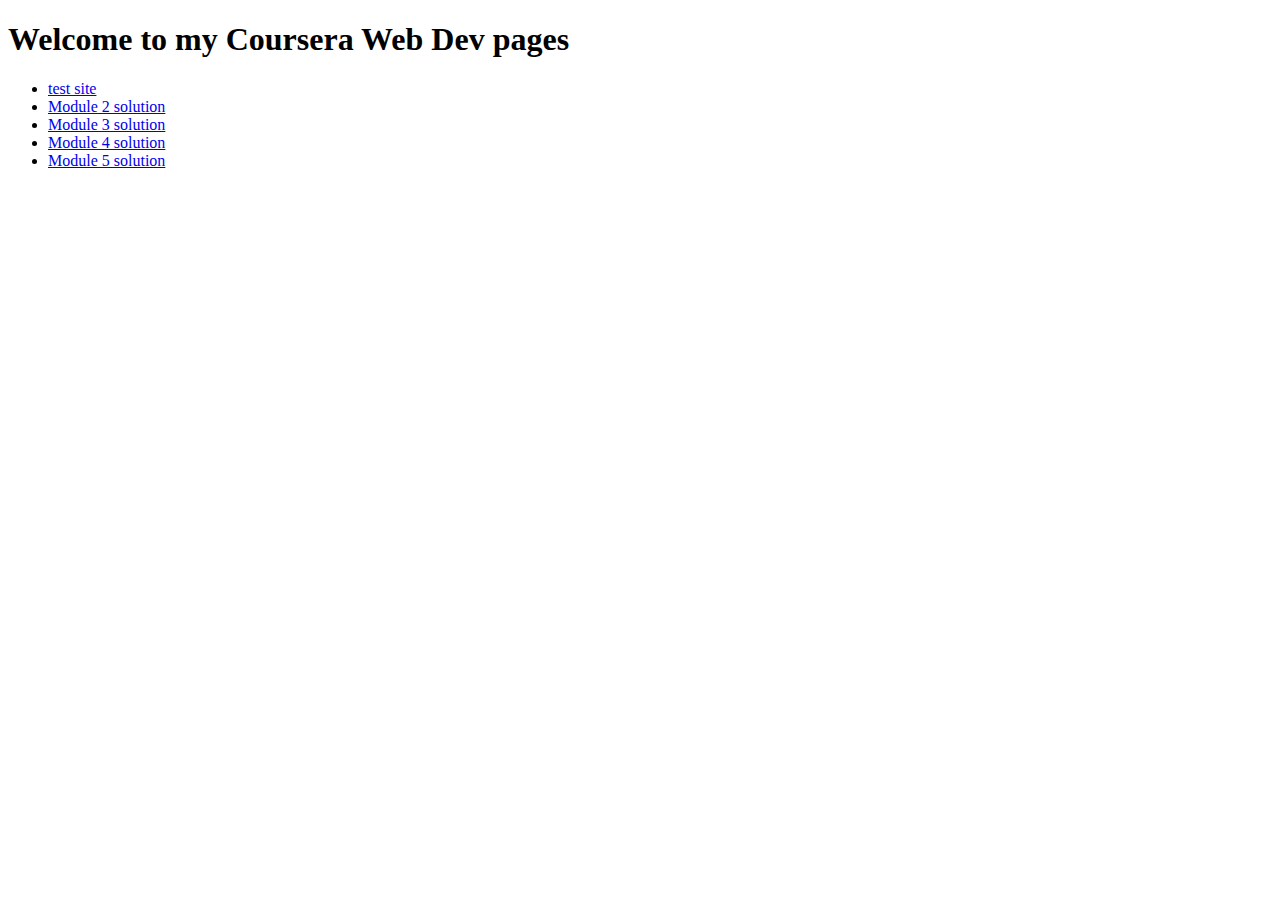
<file: index.html>
<!DOCTYPE html>
<html>
    <head>
        <meta charset="utf-8">
        <meta http-equiv="X-UA-Compatible" content="IE=edge">
        <title>WebDev</title>
        <meta name="description" content="">
        <meta name="viewport" content="width=device-width, initial-scale=1">
        <link rel="stylesheet" href="">
    </head>
    <body>
        <script src="" async defer></script>
        <h1>Welcome to my Coursera Web Dev pages</h1>
        <div>
            <ul>
                <li> <a href="site/index.html">test site</a></li>
                <li> <a href="Module2/index.html">Module 2 solution</a></li>
                <li> <a href="Module3/index.html">Module 3 solution</a></li>
                <li> <a href="Module4/index.html">Module 4 solution</a></li>
                <li> <a href="Module5/index.html">Module 5 solution</a></li>
            </ul>
        </div>
    </body>
</html>
</file>
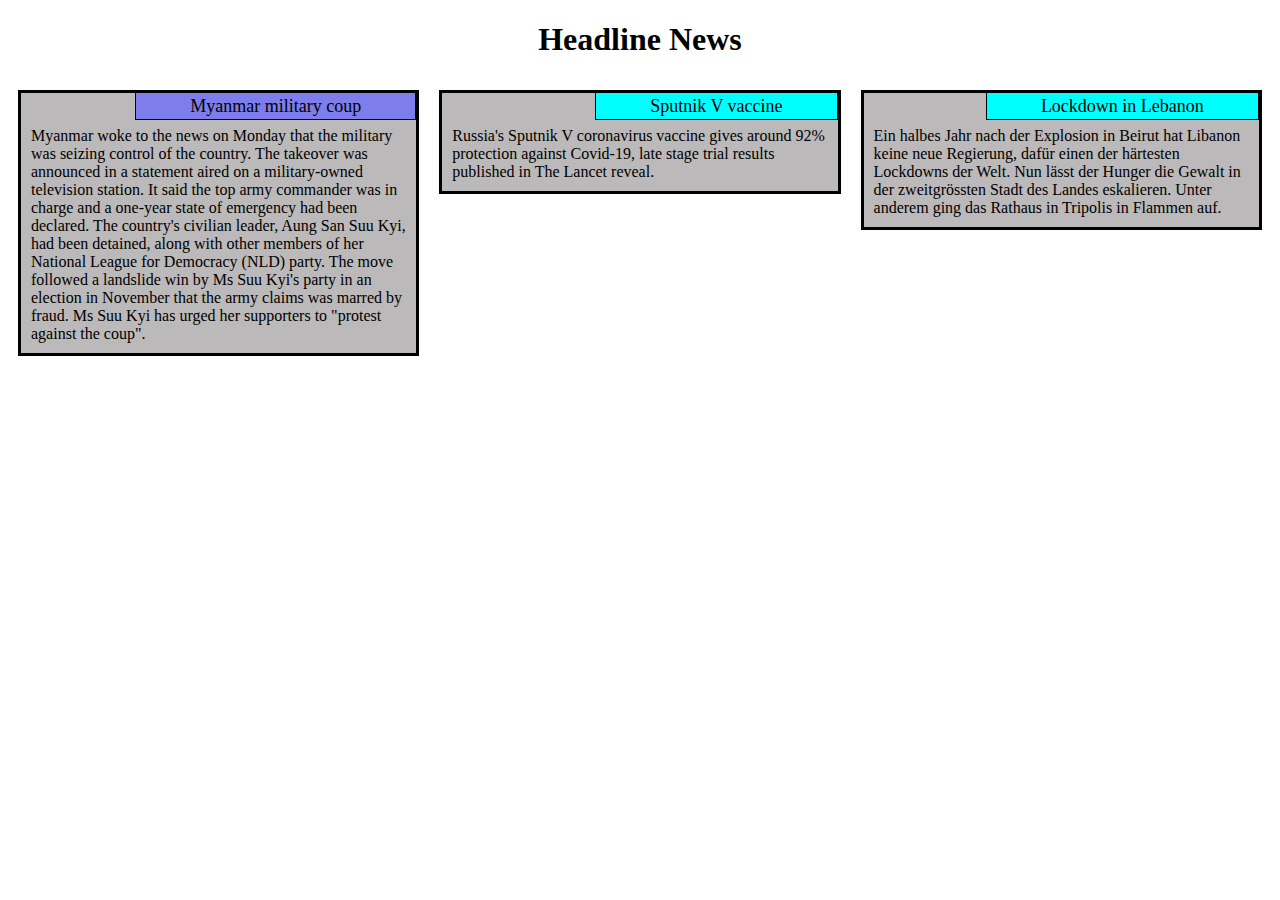
<file: Module2/index.html>
<!DOCTYPE html>
<html>
    <head>
        <meta charset="utf-8">
        <meta http-equiv="X-UA-Compatible" content="IE=edge">
        <title>Module 2</title>
        <meta name="description" content="">
        <meta name="viewport" content="width=device-width, initial-scale=1">
        <link rel="stylesheet" href="css/module2.css">
    </head>
    <body>
        <h1>Headline News</h1>
        <div class="row">
            <div class="col-lg-4 col-md-6 news">
                <div class=newsItem>
                    <div class="block_name"> <span class="blue">Myanmar military coup</span></div>
                    <p>
                        Myanmar woke to the news on Monday that the military was seizing control of the country.
                        The takeover was announced in a statement aired on a military-owned television station.
                        It said the top army commander was in charge and a one-year state of emergency had been 
                        declared. The country's civilian leader, Aung San Suu Kyi, had been detained, 
                        along with other members of her National League for Democracy (NLD) party.
                        The move followed a landslide win by Ms Suu Kyi's party in an election 
                        in November that the army claims was marred by fraud. Ms Suu Kyi has urged 
                        her supporters to "protest against the coup".
                    </p>
                </div>
            </div>
            <div class="col-lg-4 col-md-6 news">
                <div class=newsItem>
                    <div class="block_name"> <span class="aqua">Sputnik V vaccine</span> </div>
                    <p>
                        Russia's Sputnik V coronavirus vaccine gives around 92% protection against Covid-19, 
                        late stage trial results published in The Lancet reveal.
                    </p>
                </div>
            </div>
            <div class="col-lg-4 col-md-12 news">
                <div class=newsItem>
                    <div class="block_name"> <span class="aqua">Lockdown in Lebanon</span> </div>
                    <p>
                        Ein halbes Jahr nach der Explosion in Beirut hat Libanon keine neue Regierung, 
                        dafür einen der härtesten Lockdowns der Welt. Nun lässt der Hunger die Gewalt 
                        in der zweitgrössten Stadt des Landes eskalieren. Unter anderem ging das Rathaus 
                        in Tripolis in Flammen auf.
                    </p>
                </div>  
            </div>
        </div>
                
    </body>
</html>
</file>
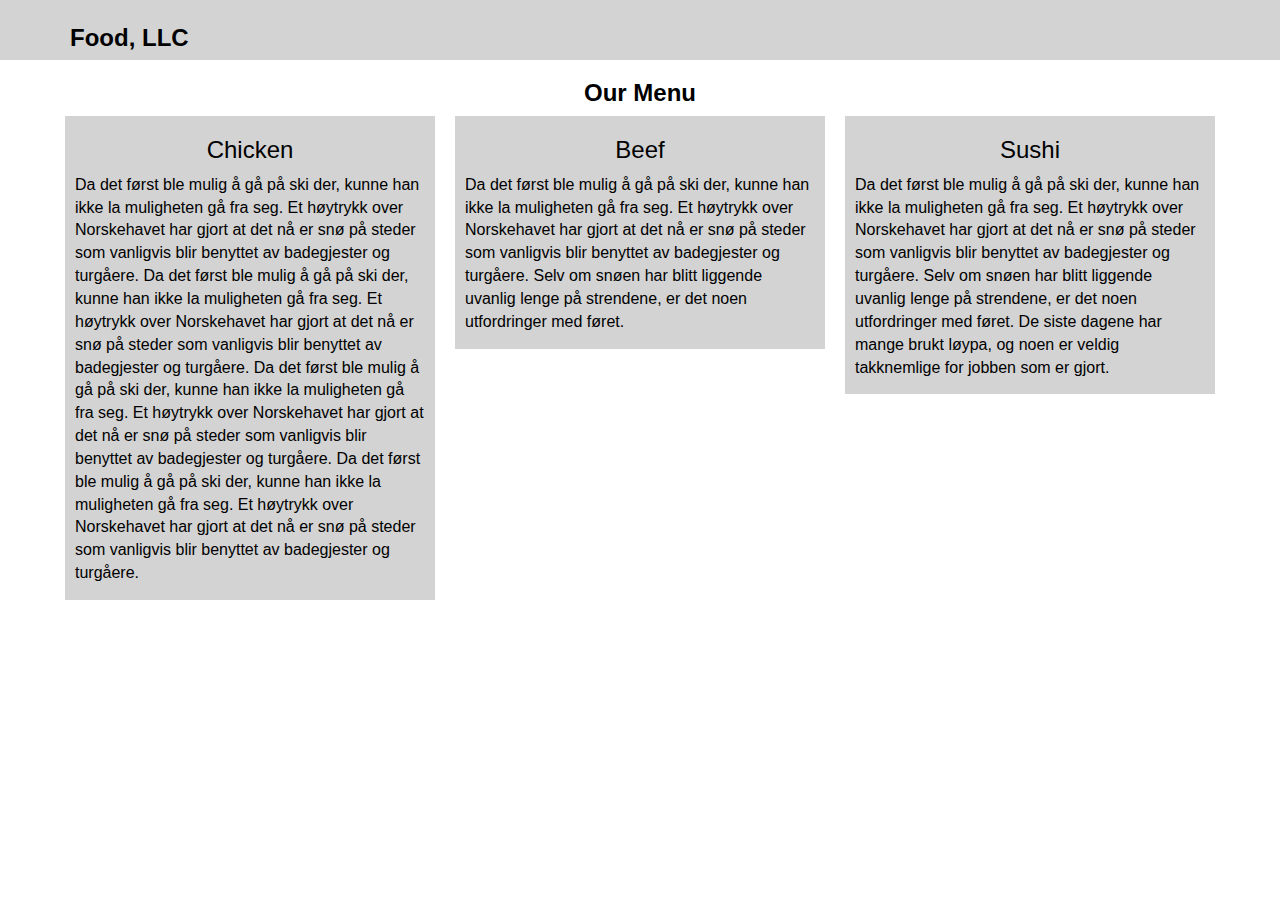
<file: Module3/index.html>
<!doctype html>
<html lang="en">
  <head>
    <meta charset="utf-8">
    <meta http-equiv="X-UA-Compatible" content="IE=edge">
    <meta name="viewport" content="width=device-width, initial-scale=1">
    <title>Module3</title>
    <link rel="stylesheet" href="https://maxcdn.bootstrapcdn.com/bootstrap/3.4.1/css/bootstrap.min.css">
    <script src="https://ajax.googleapis.com/ajax/libs/jquery/3.5.1/jquery.min.js"></script>
    <script src="https://maxcdn.bootstrapcdn.com/bootstrap/3.4.1/js/bootstrap.min.js"></script>
      <link rel="stylesheet" href="css/styles.css">
<body>
  <!--header-->
    <nav id="header-nav" class="navbar navbar-default">
      <div class="container">
        <div class="navbar-header">
          <a class="navbar-brand" href="#"> <h1>Food,  LLC</h1></a>

          <button type="button" class="navbar-toggle" data-toggle="collapse" 
                  data-target="#collapsable-nav" aria-expanded="false">
            <span class="sr-only">Toggle navigation</span>
            <span class="icon-bar"></span>
            <span class="icon-bar"></span>
            <span class="icon-bar"></span>
          </button>
        </div>

        
        <div id="collapsable-nav" class="collapse navbar-collapse">
          <ul id="nav-list" class="nav navbar-nav navbar-right visible-xs">
            <li>
              <a href="#">Chicken</a>
            </li>
            <li>
              <a href="#">Beef</a>
            </li>
            <li>
              <a href="#">Sushi</a>
            </li>
          </ul><!-- #nav-list -->
        </div><!-- .collapse .navbar-collapse -->
      </div><!-- .container -->
    </nav><!-- #header-nav -->
  <!--/header-->

  <div id="main-content" class="container">

    <h1 class="text-center">Our Menu</h1>

    <div class="row">
      <div class="col-lg-4 col-md-4 col-sm-6 col-xs-12">
        <div class="menu-tile">
          <h3>Chicken</h3>
          <p>
            Da det først ble mulig å gå på ski der, 
            kunne han ikke la muligheten gå fra seg.
            Et høytrykk over Norskehavet har gjort at 
            det nå er snø på steder som vanligvis blir 
            benyttet av badegjester og turgåere.
            Da det først ble mulig å gå på ski der, 
            kunne han ikke la muligheten gå fra seg.
            Et høytrykk over Norskehavet har gjort at 
            det nå er snø på steder som vanligvis blir 
            benyttet av badegjester og turgåere.
            Da det først ble mulig å gå på ski der, 
            kunne han ikke la muligheten gå fra seg.
            Et høytrykk over Norskehavet har gjort at 
            det nå er snø på steder som vanligvis blir 
            benyttet av badegjester og turgåere.
            Da det først ble mulig å gå på ski der, 
            kunne han ikke la muligheten gå fra seg.
            Et høytrykk over Norskehavet har gjort at 
            det nå er snø på steder som vanligvis blir 
            benyttet av badegjester og turgåere.
          </p>
        </div>
      </div>

      <div class="col-lg-4 col-md-4 col-sm-6 col-xs-12">
        <div class="menu-tile">
          <h3>Beef</h3>
          <p>Da det først ble mulig å gå på ski der, 
            kunne han ikke la muligheten gå fra seg.
            Et høytrykk over Norskehavet har gjort at 
            det nå er snø på steder som vanligvis blir 
            benyttet av badegjester og turgåere.
            Selv om snøen har blitt liggende uvanlig lenge 
            på strendene, er det noen utfordringer med føret.
          </p>
        </div>
      </div>
      
      <div class="col-lg-4 col-md-4 col-sm-12 col-xs-12">        
        <div class="menu-tile">
          <h3>Sushi</h3>
          <p>Da det først ble mulig å gå på ski der, 
            kunne han ikke la muligheten gå fra seg.
            Et høytrykk over Norskehavet har gjort at 
            det nå er snø på steder som vanligvis blir 
            benyttet av badegjester og turgåere.
            Selv om snøen har blitt liggende uvanlig lenge 
            på strendene, er det noen utfordringer med føret.
            De siste dagene har mange brukt løypa, og noen er 
            veldig takknemlige for jobben som er gjort.
          </p>
        </div>
      </div>
    </div>
  </div><!-- End of #main-content -->
</body>
</html>
</file>
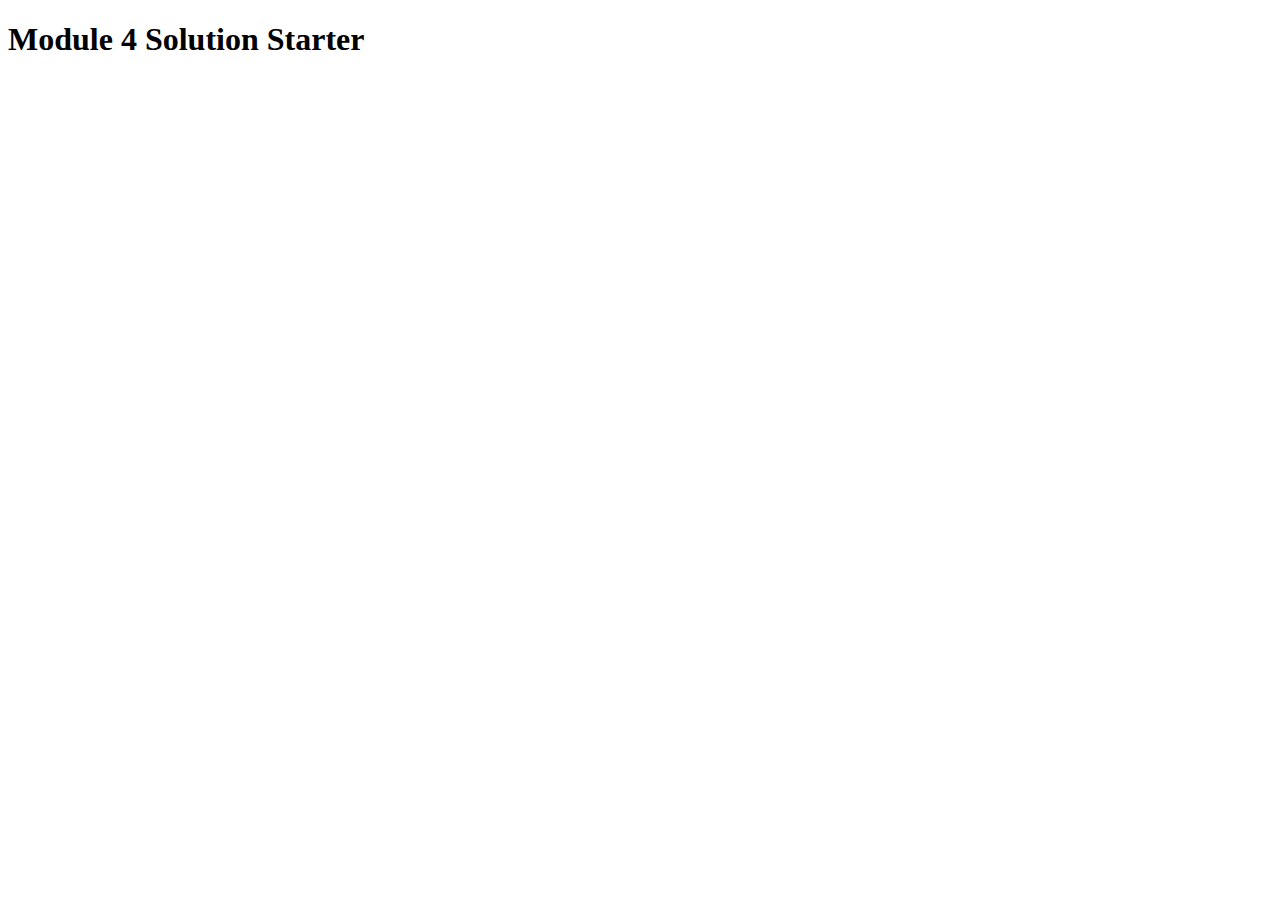
<file: Module4/index.html>
<!DOCTYPE html>
<html>
<head>
  <meta charset="utf-8">
  <title>Module 4 Solution Starter</title>
  <script>
    var names = []; // DO NOT REMOVE
  </script>
  <script src="SpeakHello.js"></script>
  <script src="SpeakGoodBye.js"></script>
  <script src="script.js"></script>
</head>
<body>
  <h1>Module 4 Solution Starter</h1>
</body>
</html>
</file>
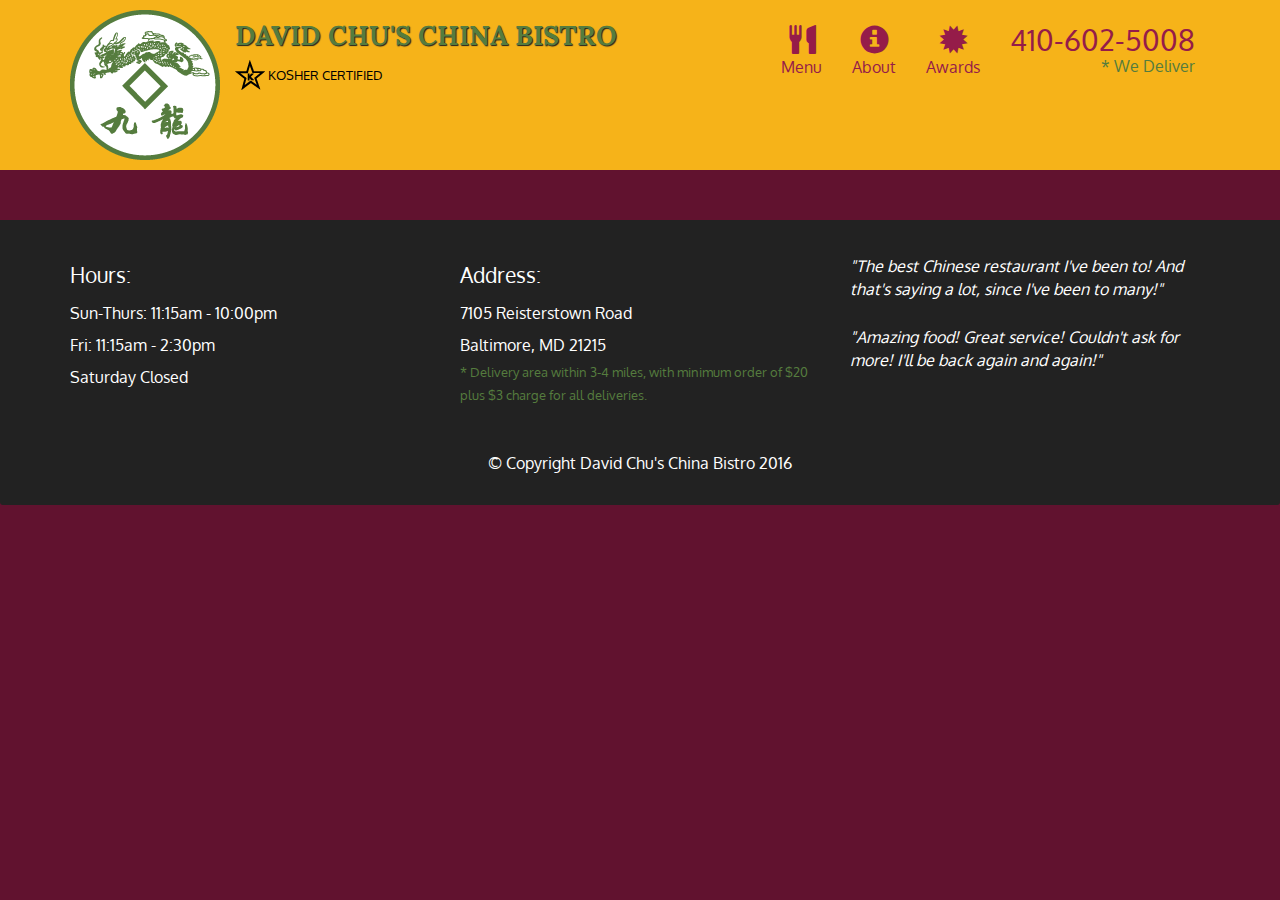
<file: Module5/index.html>
<!doctype html>
<html lang="en">
  <head>
    <meta charset="utf-8">
    <meta http-equiv="X-UA-Compatible" content="IE=edge">
    <meta name="viewport" content="width=device-width, initial-scale=1">
    <title>David Chu's China Bistro</title>
    <link rel="stylesheet" href="css/bootstrap.min.css">
    <link rel="stylesheet" href="css/styles.css">
    <link href='https://fonts.googleapis.com/css?family=Oxygen:400,300,700' rel='stylesheet' type='text/css'>
    <link href='https://fonts.googleapis.com/css?family=Lora' rel='stylesheet' type='text/css'>
  </head>
<body>
  <header>
    <nav id="header-nav" class="navbar navbar-default">
      <div class="container">
        <div class="navbar-header">
          <a href="index.html" class="pull-left visible-md visible-lg">
            <div id="logo-img" alt="Logo image"></div>
          </a>

          <div class="navbar-brand">
            <a href="index.html"><h1>David Chu's China Bistro</h1></a>
            <p>
              <img src="images/star-k-logo.png" alt="Kosher certification">
              <span>Kosher Certified</span>
            </p>
          </div>

          <button id="navbarToggle" type="button" class="navbar-toggle collapsed" 
                data-toggle="collapse" data-target="#collapsable-nav" aria-expanded="false">
            <span class="sr-only">Toggle navigation</span>
            <span class="icon-bar"></span>
            <span class="icon-bar"></span>
            <span class="icon-bar"></span>
          </button>
        </div>
        
        <div id="collapsable-nav" class="collapse navbar-collapse">
           <ul id="nav-list" class="nav navbar-nav navbar-right">
            <li id="navHomeButton" class="visible-xs active">
              <a href="index.html">
                <span class="glyphicon glyphicon-home"></span> Home</a>
            </li>
            <li id="navMenuButton">
              <a href="#" onclick="$dc.loadMenuCategories();">
                <span class="glyphicon glyphicon-cutlery"></span><br class="hidden-xs"> Menu</a>
            </li>
            <li>
              <a href="#">
                <span class="glyphicon glyphicon-info-sign"></span><br class="hidden-xs"> About</a>
            </li>
            <li>
              <a href="#">
                <span class="glyphicon glyphicon-certificate"></span><br class="hidden-xs"> Awards</a>
            </li>
            <li id="phone" class="hidden-xs">
              <a href="tel:410-602-5008">
                <span>410-602-5008</span></a><div>* We Deliver</div>
            </li>
          </ul><!-- #nav-list -->
        </div><!-- .collapse .navbar-collapse -->
      </div><!-- .container -->
    </nav><!-- #header-nav -->
  </header>

  <div id="call-btn" class="visible-xs">
    <a class="btn" href="tel:410-602-5008">
    <span class="glyphicon glyphicon-earphone"></span>
    410-602-5008
    </a>
  </div>
  <div id="xs-deliver" class="text-center visible-xs">* We Deliver</div>

  <div id="main-content" class="container"></div>

  <footer class="panel-footer">
    <div class="container">
      <div class="row">
        <section id="hours" class="col-sm-4">
          <span>Hours:</span><br>
          Sun-Thurs: 11:15am - 10:00pm<br>
          Fri: 11:15am - 2:30pm<br>
          Saturday Closed
          <hr class="visible-xs">
        </section>
        <section id="address" class="col-sm-4">
          <span>Address:</span><br>
          7105 Reisterstown Road<br>
          Baltimore, MD 21215
          <p>* Delivery area within 3-4 miles, with minimum order of $20 plus $3 charge for all deliveries.</p>
          <hr class="visible-xs">
        </section>
        <section id="testimonials" class="col-sm-4">
          <p>"The best Chinese restaurant I've been to! And that's saying a lot, since I've been to many!"</p>
          <p>"Amazing food! Great service! Couldn't ask for more! I'll be back again and again!"</p>
        </section>
      </div>
      <div class="text-center">&copy; Copyright David Chu's China Bistro 2016</div>
    </div>
  </footer>

  <!-- jQuery (Bootstrap JS plugins depend on it) -->
  <script src="js/jquery-2.1.4.min.js"></script>
  <script src="js/bootstrap.min.js"></script>
  <script src="js/ajax-utils.js"></script>
  <script src="js/script.js"></script>
</body>
</html>
</file>
<file: Module2/css/module2.css>
* {
    box-sizing: border-box;
  }
  
  .row {
    width: 100%;
    border: 0px;
  }

h1 {text-align: center;}

h3 { text-align: right; margin: 0px;}

span {
      padding-left: 3em;  padding-right: 3em; padding-top: 3px; padding-bottom: 3px;
      border-width: 1px; border-color: black; border-style: solid;
    }

p { padding: 10px;  margin: 0;}

.blue {background-color: rgb(125, 125, 235); }

.aqua {background-color: aqua;}

.rosa {background-color: rosybrown;}

.newsItem { 
  border: 3px solid black;
  margin: 10px; 
  background-color: rgb(187, 185, 185);
}

/*.block_name {position: relative; top: 3px; right: 0px; text-align: right; font-size: large;}*/
.block_name {margin-top: 3px; text-align: right; font-size: large;}

@media (min-width: 992px) {
    .col-lg-1, .col-lg-2, .col-lg-3, .col-lg-4, .col-lg-5, .col-lg-6, .col-lg-7, .col-lg-8, .col-lg-9, .col-lg-10, .col-lg-11, .col-lg-12 {
      float: left;
    }
    .col-lg-1 {
      width: 8.33%;
    }
    .col-lg-2 {
      width: 16.66%;
    }
    .col-lg-3 {
      width: 25%;
    }
    .col-lg-4 {
      width: 33.33%;
    }
    .col-lg-5 {
      width: 41.66%;
    }
    .col-lg-6 {
      width: 50%;
    }
    .col-lg-7 {
      width: 58.33%;
    }
    .col-lg-8 {
      width: 66.66%;
    }
    .col-lg-9 {
      width: 74.99%;
    }
    .col-lg-10 {
      width: 83.33%;
    }
    .col-lg-11 {
      width: 91.66%;
    }
    .col-lg-12 {
      width: 100%;
    }

  }
  
  /********** Medium devices only **********/
  @media (min-width: 768px) and (max-width: 991px) {
    .col-md-1, .col-md-2, .col-md-3, .col-md-4, .col-md-5, .col-md-6, .col-md-7, .col-md-8, .col-md-9, .col-md-10, .col-md-11, .col-md-12 {
      float: left;
    }
    .col-md-1 {
      width: 8.33%;
    }
    .col-md-2 {
      width: 16.66%;
    }
    .col-md-3 {
      width: 25%;
    }
    .col-md-4 {
      width: 33.33%;
    }
    .col-md-5 {
      width: 41.66%;
    }
    .col-md-6 {
      width: 50%;
    } 
    .col-md-7 {
      width: 58.33%;
    }
    .col-md-8 {
      width: 66.66%;
    }
    .col-md-9 {
      width: 74.99%;
    }
    .col-md-10 {
      width: 83.33%;
    }
    .col-md-11 {
      width: 91.66%;
    }
    .col-md-12 {
      width: 100%;
    }
  }
 
   /********** small devices only **********/
   @media (max-width: 767px) {
    .news {
      width: 100%;
    }
   }
</file>
<file: Module3/css/styles.css>
body {
  font-size: 16px;
  color: #000;
}

/** HEADER **/
#header-nav {
  background-color: lightgrey;
  border-radius: 0;
  border: 0;
  margin-bottom: 0px;
}

.navbar {
  padding-top: 10px;
  padding-bottom: 0px;
}
.navbar-brand h1 {
  color: black;

  font-weight: bold;
  margin-top: 0;
  margin-bottom: 0;

}


#nav-list {
  margin-top: 0px;
  margin-bottom: 0px;
  visibility: visible;
}
#nav-list li {
  border: 1px solid black;
}
#nav-list a {
  color: #951C49;
  text-align: center;
}
#nav-list a:hover {
  background: #E7E7E7;
}


.navbar-header button.navbar-toggle {
  border: 1px solid #61122f;
}

/* END HEADER */


/* HOME PAGE */
.container h1 {
  font-size: 24px;
  font-weight: bold;
  margin-bottom: 0px;
}

.menu-tile {
  margin: 10px -5px 10px;
  background-color: lightgray;
  padding: 1px 10px 5px;
}

.menu-tile h3 {
  margin-top: 10px -5px;
  text-align: center;
}

/* END HOME PAGE */
</file>
<file: Module5/css/styles.css>
body {
  font-size: 16px;
  color: #fff;
  background-color: #61122f;
  font-family: 'Oxygen', sans-serif;
}

/** HEADER **/
#header-nav {
  background-color: #f6b319;
  border-radius: 0;
  border: 0;
}

#logo-img {
  background: url('../images/restaurant-logo_large.png') no-repeat;
  width: 150px;
  height: 150px;
  margin: 10px 15px 10px 0;
}

.navbar-brand {
  padding-top: 25px;
}
.navbar-brand h1 { /* Restaurant name */
  font-family: 'Lora', serif;
  color: #557c3e;
  font-size: 1.5em;
  text-transform: uppercase;
  font-weight: bold;
  text-shadow: 1px 1px 1px #222;
  margin-top: 0;
  margin-bottom: 0;
  line-height: .75;
}
.navbar-brand a:hover, .navbar-brand a:focus {
  text-decoration: none;
}
.navbar-brand p { /* Kosher cert */
  color: #000;
  text-transform: uppercase;
  font-size: .7em;
  margin-top: 15px;
}
.navbar-brand p span { /* Star-K */
  vertical-align: middle;
}

#nav-list {
  margin-top: 10px;
}
#nav-list a {
  color: #951C49;
  text-align: center;
}
#nav-list a:hover {
  background: #E7E7E7;
}
#nav-list a span {
  font-size: 1.8em;
}

#phone {
  margin-top: 5px;
}
#phone a { /* Phone number */
  text-align: right;
  padding-bottom: 0;
}
#phone div { /* We Deliver */
  color: #557c3e;
  text-align: right;
  padding-right: 15px;
}

.navbar-header button.navbar-toggle, .navbar-header .icon-bar {
  border: 1px solid #61122f;
}
.navbar-header button.navbar-toggle {
  clear: both;
  margin-top: -30px;
}
/* END HEADER */

/* FOOTER */
.panel-footer {
  margin-top: 30px;
  padding-top: 35px;
  padding-bottom: 30px;
  background-color: #222;
  border-top: 0;
}
.panel-footer div.row {
  margin-bottom: 35px;
}
#hours, #address {
  line-height: 2;
}
#hours > span, #address > span {
  font-size: 1.3em;
}
#address p {
  color: #557c3e;
  font-size: .8em;
  line-height: 1.8;
}
#testimonials {
  font-style: italic;
}
#testimonials p:nth-child(2) {
  margin-top: 25px;
}
/* END FOOTER */



/* HOME PAGE */
.container .jumbotron {
  box-shadow: 0 0 50px #3F0C1F;
  border: 2px solid #3F0C1F;
}

#menu-tile, #specials-tile, #map-tile {
  height: 250px;
  width: 100%;
  margin-bottom: 15px;
  position: relative;
  border: 2px solid #3F0C1F;
  overflow: hidden;
}
#menu-tile:hover, #specials-tile:hover, #map-tile:hover {
  box-shadow: 0 1px 5px 1px #cccccc;
}
#menu-tile {
  background: url('../images/menu-tile.jpg') no-repeat;
  background-position: center;
}
#specials-tile {
  background: url('../images/specials-tile.jpg') no-repeat;
  background-position: center;
}
#menu-tile span, #specials-tile span, #map-tile span {
  position: absolute;
  bottom: 0;
  right: 0;
  width: 100%;
  text-align: center;
  font-size: 1.6em;
  text-transform: uppercase;
  background-color: #000;
  color: #fff;
  opacity: .8;
}
/* END HOME PAGE */

/* MENU CATEGORIES PAGE */
.category-tile { 
  position: relative;
  border: 2px solid #3F0C1F;
  overflow: hidden;
  width: 200px;
  height: 200px;
  margin: 0 auto 15px;
}
.category-tile span {
  position: absolute;
  bottom: 0;
  right: 0;
  width: 100%;
  text-align: center;
  font-size: 1.2em;
  text-transform: uppercase;
  background-color: #000;
  color: #fff;
  opacity: .8;
}
.category-tile:hover {
  box-shadow: 0 1px 5px 1px #cccccc;
}

#menu-categories-title + div {
  margin-bottom: 50px;
}
/* END MENU CATEGORIES PAGE */

/* SINGLE CATEGORY PAGE */
.menu-item-tile {
  margin-bottom: 25px;
}
.menu-item-tile hr {
  width: 80%;
}
.menu-item-tile .menu-item-price {
  font-size: 1.1em;
  text-align: right;
  margin-top: -15px;
  margin-right: -15px;
}
.menu-item-tile .menu-item-price span {
  font-size: .6em;
}
.menu-item-photo {
  position: relative;
  border: 2px solid #3F0C1F; 
  overflow: hidden;
  padding: 0;
  margin-right: -15px;
  margin-left: auto;
  margin-bottom: 20px;
  max-width: 250px;
}
.menu-item-photo div {
  position: absolute;
  bottom: 0;
  right: 0;
  width: 80px;
  background-color: #557c3e;
  text-align: center;
}
.menu-item-description {
  padding-right: 30px;
}
h3.menu-item-title {
  margin: 0 0 10px;
}
.menu-item-details {
  font-size: .9em;
  font-style: italic;
}
/* END SINGLE CATEGORY PAGE */


/********** Large devices only **********/
@media (min-width: 1200px) {
  .container .jumbotron {
    background: url('../images/jumbotron_1200.jpg') no-repeat;
    height: 675px;
  }
}

/********** Medium devices only **********/
@media (min-width: 992px) and (max-width: 1199px) {
  /* Header */
  #logo-img {
    background: url('../images/restaurant-logo_medium.png') no-repeat;
    width: 100px;
    height: 100px;
    margin: 5px 5px 5px 0;
  }
  /* End Header */

  /* Home Page */
  .container .jumbotron {
    background: url('../images/jumbotron_992.jpg') no-repeat;
    height: 558px;
  }
  /* End Home Page */
}

/********** Small devices only **********/
@media (min-width: 768px) and (max-width: 991px) {
  /* Home Page */
  .container .jumbotron {
    background: url('../images/jumbotron_768.jpg') no-repeat;
    height: 432px;
  }
  /* End Home Page */
}

/********** Extra small devices only **********/
@media (max-width: 767px) {
  /* Header */
  .navbar-brand {
    padding-top: 10px;
    height: 80px;
  }
  .navbar-brand h1 { /* Restaurant name */
    padding-top: 10px;
    font-size: 5vw; /* 1vw = 1% of viewport width */
  }
  .navbar-brand p { /* Kosher cert */
    font-size: .6em;
    margin-top: 12px;
  }
  .navbar-brand p img { /* Star-K */
    height: 20px;
  }

  #collapsable-nav a { /* Collapsed nav menu text */
    font-size: 1.2em;
  }
  #collapsable-nav a span { /* Collapsed nav menu glyph */
    font-size: 1em;
    margin-right: 5px;
  }

  #call-btn > a {
    font-size: 1.5em;
    display: block;
    margin: 0 20px;
    padding: 10px;
    border: 2px solid #fff;
    background-color: #f6b319;
    color: #951c49;
  }
  #xs-deliver {
    margin-top: 5px;
    font-size: .7em;
    letter-spacing: .1em;
    text-transform: uppercase;
  }
  /* End Header */

  /* Footer */
  .panel-footer section {
    margin-bottom: 30px;
    text-align: center;
  }
  .panel-footer section:nth-child(3) {
    margin-bottom: 0; /* margin already exists on the whole row */
  }
  .panel-footer section hr {
    width: 50%;
  }
  /* End Footer */

  /* Home Page */
  .container .jumbotron {
    margin-top: 30px;
    padding: 0;
  }
  #menu-tile, #specials-tile {
    width: 360px;
    margin: 0 auto 15px;
  }

  .menu-item-photo {
    margin-right: auto;
  }
  .menu-item-tile .menu-item-price {
    text-align: center;
  }
  .menu-item-description {
    text-align: center;;
  }
}


/********** Super extra small devices Only :-) (e.g., iPhone 4) **********/
@media (max-width: 479px) {
  /* Header */
  .navbar-brand h1 { /* Restaurant name */
    padding-top: 5px;
    font-size: 6vw;
  }
  /* End Header */
  
  /* Home page */
  #menu-tile, #specials-tile {
    width: 280px;
    margin: 0 auto 15px;
  }

  .col-xxs-12 {
    position: relative;
    min-height: 1px;
    padding-right: 15px;
    padding-left: 15px;
    float: left;
    width: 100%;
  }
}
</file>
